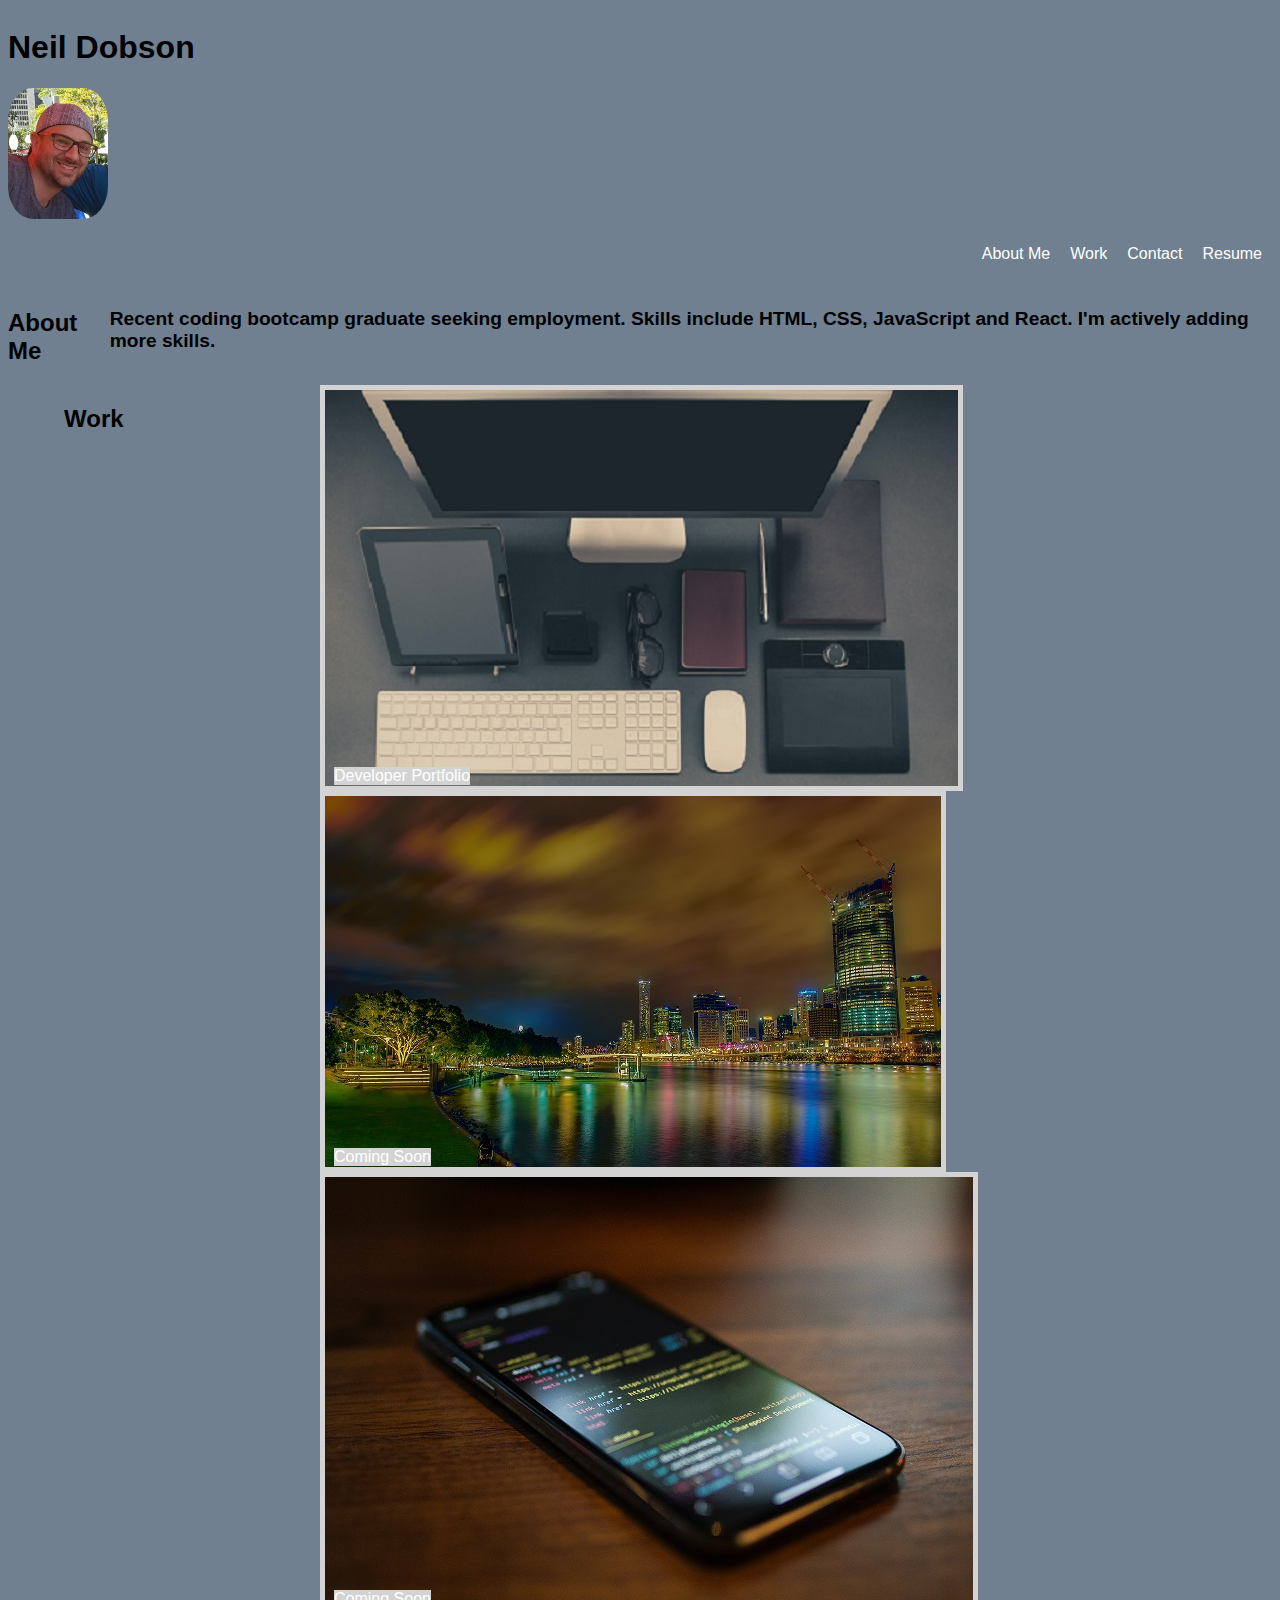
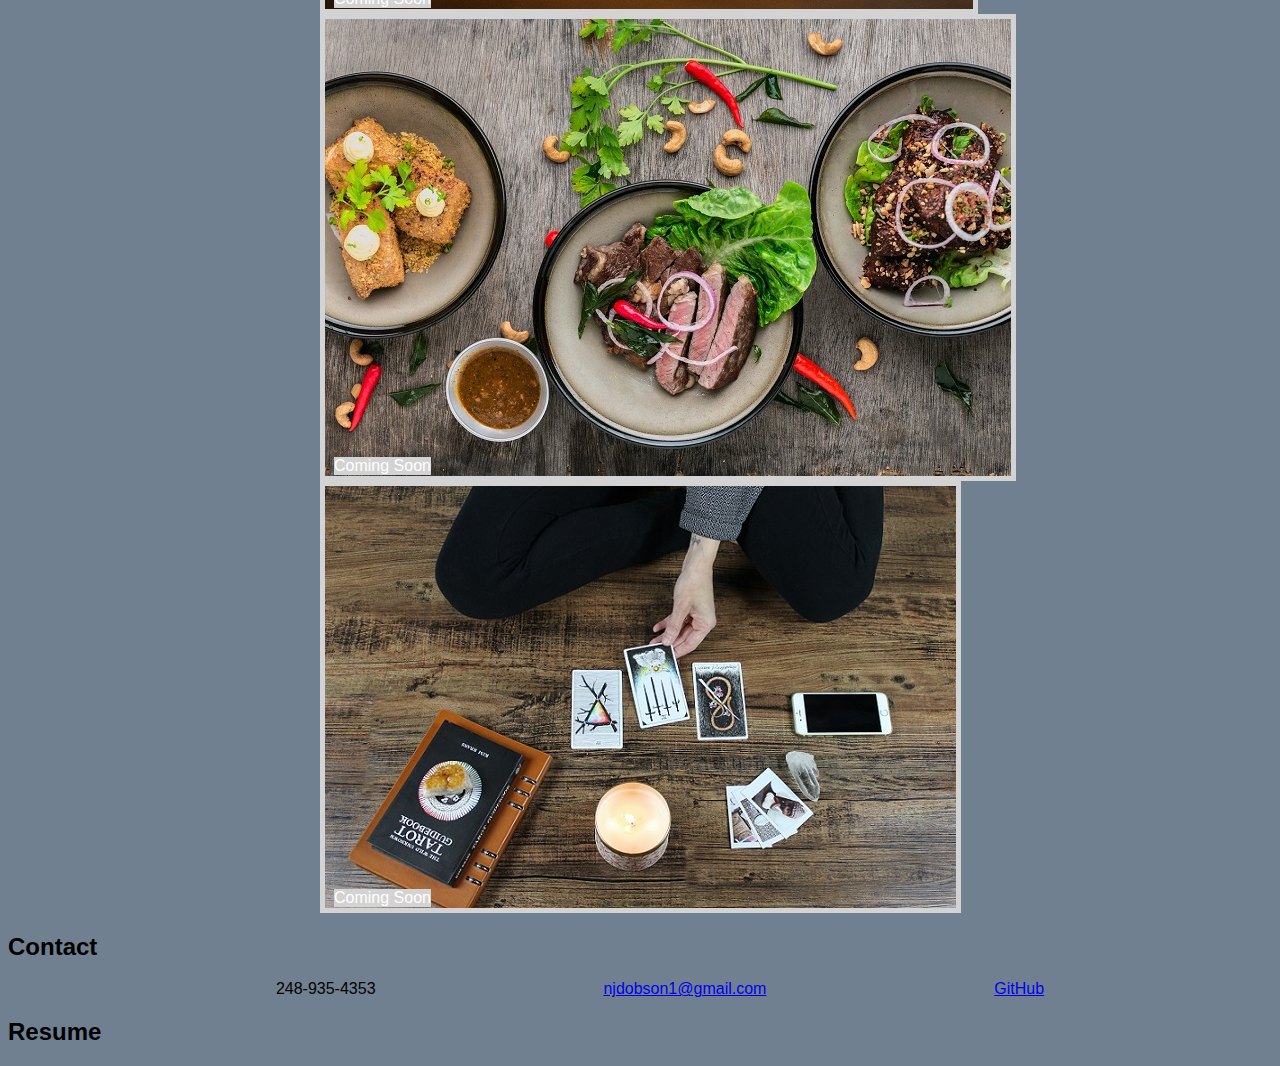
<file: index.html>
<html lang="en">
  <head>
    <meta charset="UTF-8" />
    <meta name="viewport" content="width=device-width, initial-scale=1.0" />
    <link rel="stylesheet" href="./assets/css/style.css" />
    <title>Neil Dobson Portfolio</title>
  </head>
  <body>
    <header>
      <h1>Neil Dobson</h1>
      <img src="./assets/images/BottcampPic.png" alt="photo of Neil Dobson" />
    </header>
    <nav>
      <ul>
        <li>
          <a href="#About-Me">About Me</a>
        </li>
        <li><a href="#Work">Work</a></li>
        <li><a href="#Contact">Contact</a></li>
        <li><a href="#Resume">Resume</a></li>
      </ul>
    </nav>

    <main>
      <section class="aboutme">
        <h2 id="Work">About Me</h2>
        <p class="skills">
          Recent coding bootcamp graduate seeking employment. Skills include
          HTML, CSS, JavaScript and React. I'm actively adding more skills.
        </p>
      </section>
      <section class="work">
        <h2 id="work">Work</h2>
        <section class="work2">
          <section class="text-in-pic">
            <a href="https://ndz4shz.github.io/Developer-Portfolio/">
              <img
                src="./assets/images/portfolio.jpg"
                alt="picture of a desktop"
              />
            </a>
            <p class="bottom-left">Developer Portfolio</p>
          </section>
          <section class="text-in-pic">
            <a href="">
              <img
                src="./assets/images/cityscape.jpg"
                alt="picture of a cityscape"
            /></a>
            <p class="bottom-left">Coming Soon</p>
          </section>
          <section class="text-in-pic">
            <a href="">
              <img
                src="./assets/images/mobileapp.jpg"
                alt="picture of a cellphone"
            /></a>
            <p class="bottom-left">Coming Soon</p>
          </section>
          <section class="text-in-pic">
            <a href="">
              <img src="./assets/images/recipeapp.jpg" alt="picture of food"
            /></a>
            <p class="bottom-left">Coming Soon</p>
          </section>
          <section class="text-in-pic">
            <a href="">
              <img
                src="./assets/images/photoapp.jpg"
                alt="picture of tarot cards"
            /></a>
            <p class="bottom-left">Coming Soon</p>
          </section>
        </section>
      </section>

      <section class="contact">
        <h2 id="Contact">Contact</h2>
        <ul>
          <li>248-935-4353</li>
          <li><a href="mailto:njdobson1@gmail.com">njdobson1@gmail.com</a></li>
          <li>
            <a href="https://github.com/ndz4shz?tab=repositories">GitHub</a>
          </li>
        </ul>
      </section>
      <section class="card">
        <h2 id="Resume">Resume</h2>
      </section>
    </main>
  </body>
</html>
</file>
<file: assets/css/style.css>
* {
    box-sizing: border-box;
    font-family: arial;
    background-color: slategray;

}
header img{
    border-radius: 25%;
    max-width: 100px;
}
header{
    display: flex;
    flex-direction: column;
}
nav ul{
    display: flex;
    justify-content: right;
}
ul li{
    list-style-type: none;
    padding: 0;
}
nav a{
    text-decoration: none;
    color: #fff;
    display: block;
    padding: 10px;
}
nav a:hover{
    background-color: #555;
}
.aboutme{
    display: flex;
    justify-content: space-between;
    align-content: center;
}
.skills{
    font-size: larger;
    font-weight: bold;
}
  
.contact ul{
    display: flex;
    justify-content: space-evenly;
    
    
}

.text-in-pic{
    position: relative;
    text-align: center;
    color: white;
}

.bottom-left{
    position: absolute;
    bottom: 8px;
    left: 16px;
}
section img{
    border: lightgrey 5px solid;
}
.work {
    display: flex;
    flex-direction: row;
    justify-content: center;
}

.work h2 {
    width: 20vw;
}

.work2 {
    width: 70vw;
    
    display: flex;
    flex-direction: row;
    flex-wrap: wrap;
}

.work2 section p {
    margin: -2;
    z-index: 10;
    background-color: lightgray;
    color: white;
}

@media (max-width: 576px) {
    .work {
        display: block;
        text-align: center;
    }

    .work h2 {
        width: 90vw;
    }

    .work2 {
        display: block;
        width: 90vw;
        border-left: none;
    }
}
</file>
